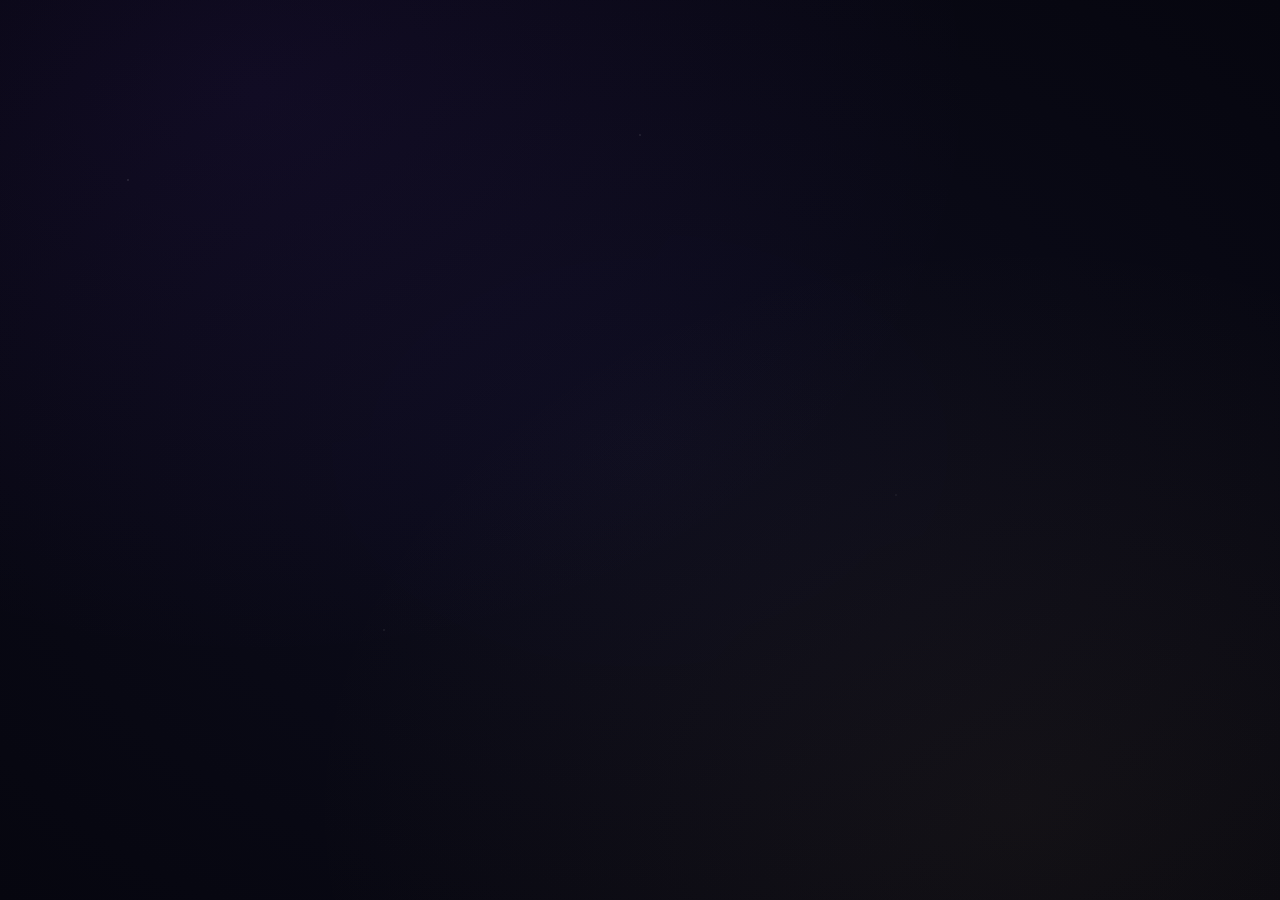
<file: index.html>
<!doctype html>
<html lang="zh-Hant">
<head>
  <meta charset="UTF-8" />
  <meta name="viewport" content="width=device-width, initial-scale=1.0" />
  <title>塔羅解牌系統</title>
  <meta name="description" content="可部署到 GitHub Pages 的塔羅解牌靜態版預覽" />
  <link rel="preconnect" href="https://fonts.googleapis.com">
  <link rel="preconnect" href="https://fonts.gstatic.com" crossorigin>
  <link href="https://fonts.googleapis.com/css2?family=Noto+Sans+TC:wght@300;400;500;700&family=Noto+Serif+TC:wght@300;400;500;600;700&display=swap" rel="stylesheet">
  <link rel="stylesheet" href="./src/styles.css" />
</head>
<body>
  <div id="app"></div>
  <script type="module" src="./src/app.js"></script>
</body>
</html>
</file>
<file: src/styles.css>
:root {
  --bg-base: #06060f;
  --bg-surface: #0e0e1f;
  --bg-card: #121224;
  --bg-card-hover: #181830;
  --border-subtle: #1e1e3a;
  --border-gold: #c9a84c;
  --border-purple: #3d2b6a;
  --gold-bright: #f0c060;
  --gold-mid: #c9a84c;
  --gold-dim: #7d6230;
  --purple-bright: #c084fc;
  --purple-mid: #9333ea;
  --text-primary: #e8dfc8;
  --text-secondary: #9b93a8;
  --text-dim: #5a5470;
  --danger: #f87171;
  --success: #6ee7b7;
}
* { box-sizing: border-box; }
html { scroll-behavior: smooth; }
body {
  margin: 0;
  min-height: 100vh;
  background: var(--bg-base);
  color: var(--text-primary);
  font-family: 'Noto Sans TC', sans-serif;
  overflow-x: hidden;
}
body::before {
  content: '';
  position: fixed;
  inset: 0;
  background:
    radial-gradient(ellipse at 20% 10%, rgba(124, 58, 237, 0.08) 0%, transparent 50%),
    radial-gradient(ellipse at 80% 90%, rgba(201, 168, 76, 0.06) 0%, transparent 50%),
    radial-gradient(ellipse at 50% 50%, rgba(14, 14, 31, 0.9) 0%, #06060f 100%);
  pointer-events: none;
}
body::after {
  content: '';
  position: fixed;
  inset: 0;
  background-image:
    radial-gradient(1px 1px at 10% 20%, rgba(255,255,255,0.3) 0%, transparent 100%),
    radial-gradient(1px 1px at 30% 70%, rgba(255,255,255,0.2) 0%, transparent 100%),
    radial-gradient(1px 1px at 50% 15%, rgba(255,255,255,0.25) 0%, transparent 100%),
    radial-gradient(1px 1px at 70% 55%, rgba(255,255,255,0.15) 0%, transparent 100%);
  pointer-events: none;
}
#app, #history-app { position: relative; z-index: 1; }
.container { max-width: 980px; margin: 0 auto; padding: 0 16px; }
.header {
  position: sticky;
  top: 0;
  z-index: 20;
  background: rgba(6,6,15,0.92);
  backdrop-filter: blur(12px);
  border-bottom: 1px solid var(--border-subtle);
}
.header-inner { display: flex; justify-content: space-between; align-items: center; gap: 12px; padding: 14px 0; }
.brand h1, .title, .section-title, .card-name, .history-item h3 {
  font-family: 'Noto Serif TC', serif;
}
.brand h1, .title { letter-spacing: .08em; margin: 0; font-weight: 700; }
.brand small { color: var(--text-secondary); display:block; margin-top: 4px; }
.main { padding: 28px 0 64px; }
.grid { display: grid; grid-template-columns: 1fr 1fr; gap: 16px; }
.full { grid-column: 1 / -1; }
.panel {
  background: var(--bg-card);
  border: 1px solid var(--border-subtle);
  border-radius: 18px;
  padding: 24px;
  box-shadow: 0 16px 50px rgba(0,0,0,.24);
}
.panel-gold { border-color: var(--border-gold); box-shadow: 0 0 20px rgba(201, 168, 76, 0.08), inset 0 1px 0 rgba(201, 168, 76, 0.1); }
.divider { height: 1px; background: linear-gradient(to right, transparent, var(--gold-mid), transparent); margin: 14px 0 20px; }
.section-title { margin: 0; font-size: 14px; color: var(--gold-bright); letter-spacing: .08em; font-weight: 700; }
.label { display: block; margin-bottom: 8px; font-size: 12px; color: var(--text-secondary); letter-spacing: .08em; }
.input, .select, .textarea {
  width: 100%;
  border-radius: 12px;
  border: 1px solid var(--border-subtle);
  background: rgba(6,6,15,.6);
  color: var(--text-primary);
  padding: 13px 14px;
  outline: none;
  font: inherit;
}
.textarea { min-height: 110px; resize: vertical; }
.input:focus, .select:focus, .textarea:focus { border-color: var(--gold-dim); box-shadow: 0 0 0 2px rgba(201,168,76,.15); }
.row { display:flex; gap: 12px; align-items: center; flex-wrap: wrap; }
.button {
  appearance: none;
  border: 0;
  cursor: pointer;
  border-radius: 12px;
  padding: 12px 18px;
  font: inherit;
  transition: .2s ease;
  text-decoration: none;
  display: inline-flex;
  align-items: center;
  justify-content: center;
  gap: 8px;
}
.button:disabled { opacity: .45; cursor: not-allowed; }
.btn-gold { background: linear-gradient(135deg, #c9a84c 0%, #e8c060 50%, #c9a84c 100%); color: #1a1200; letter-spacing: .06em; box-shadow: 0 4px 20px rgba(201, 168, 76, 0.25); }
.btn-outline { background: transparent; color: var(--gold-mid); border: 1px solid var(--border-gold); }
.btn-ghost { background: transparent; color: var(--text-secondary); }
.btn-danger { background: transparent; color: var(--danger); border: 1px solid rgba(248,113,113,.4); }
.badge { display:inline-flex; align-items:center; padding: 2px 10px; border-radius: 999px; font-size: 12px; border: 1px solid rgba(201,168,76,.3); background: rgba(201,168,76,.15); color: var(--gold-mid); }
.cards, .generated-results, .history-list { display: grid; gap: 12px; }
.card-item, .generated-result-card, .history-item { background: var(--bg-surface); border: 1px solid var(--border-purple); border-radius: 16px; padding: 16px; }
.card-top, .result-card-head, .history-item-head { display:flex; align-items:flex-start; justify-content:space-between; gap:12px; }
.card-content { flex: 1; min-width: 0; }
.card-meta { color: var(--text-secondary); font-size: 13px; }
.card-name { font-size: 18px; margin: 4px 0; line-height: 1.45; word-break: break-word; }
.card-action-group, .result-card-actions { margin-left: auto; justify-content: flex-end; }
.result-card-summary { color: var(--text-secondary); font-size: 13px; margin-top: 6px; line-height: 1.6; }
.tarot-card-title { font-family: 'Noto Serif TC', serif; font-size: 1.2rem; color: var(--text-primary); }
.ai-result { line-height: 1.9; white-space: pre-wrap; }
.result-content-box { margin-top: 12px; border-top: 1px solid var(--border-subtle); padding-top: 14px; line-height: 1.9; white-space: pre-wrap; }
.result-toggle-block { margin-top: 14px; }
.result-toggle-btn { min-width: 112px; }
.empty { text-align:center; color: var(--text-dim); padding: 28px 0; }
.modal-backdrop {
  position: fixed;
  inset: 0;
  background: rgba(6,6,15,.86);
  display: flex;
  align-items: center;
  justify-content: center;
  padding: 16px;
  z-index: 50;
  backdrop-filter: blur(4px);
}
.modal { position: relative; width: min(680px, 100%); max-height: 90vh; overflow: auto; padding-top: 28px; }
.modal-head { justify-content: flex-start; align-items: center; position: relative; padding-right: 0; min-height: 30px; }
.modal-close-btn { position: absolute !important; top: 14px !important; right: 14px !important; left: auto !important; margin: 0 !important; padding: 4px 8px !important; min-width: 0 !important; width: auto !important; border-radius: 999px; z-index: 20; line-height: 1; }
.modal .modal-head, .help-modal .modal-head { padding-right: 42px; }
.modal-footer-row { justify-content: flex-end; }
.modal-category-row { gap: 10px; }
.minor-suit-grid { display: grid; grid-template-columns: repeat(4, minmax(0,1fr)); gap: 10px; }
.toggle { width: 46px; height: 26px; border-radius: 999px; background: var(--border-subtle); position: relative; cursor: pointer; border: 0; }
.toggle::after { content:''; position:absolute; top:3px; left:3px; width:20px; height:20px; border-radius:50%; background:#fff; transition: .25s ease; }
.toggle.active { background: linear-gradient(135deg, #c9a84c, #e8c060); }
.toggle.active::after { transform: translateX(20px); }
.helper { color: var(--text-dim); font-size: 12px; }
.toast { position: fixed; top: 50%; left: 50%; transform: translate(-50%, -50%); z-index: 80; padding: 14px 20px; border-radius: 14px; color: white; box-shadow: 0 12px 40px rgba(0,0,0,.35); text-align:center; max-width: min(90vw, 420px); }
.toast.success { background: rgba(16, 185, 129, .92); }
.toast.error { background: rgba(239, 68, 68, .92); }
.kv { display:grid; grid-template-columns: 120px 1fr; gap: 6px 12px; font-size: 14px; }
.error-text { color: var(--danger); }
.history-search-section { margin-bottom:20px; }
.history-tools-grid { display: block; }
.history-search-wrap { flex: 1; min-width: 0; }
.history-tools-actions { display: flex; justify-content: flex-end; align-items: center; }
.back-home-btn { margin-bottom: 14px; align-self: flex-start; }
.history-tools-panel { display: flex; flex-direction: column; }
.brand-center-mobile, .center-mobile-buttons { width: auto; }
.section-head-wrap { justify-content: space-between; }
.action-row-wrap { align-items: center; }
.header-compact-btn { padding: 8px 12px; min-width: 110px; }
.history-section-toggle { min-width: 132px; }
.header-button-group .button { width: auto; }

.history-delete-btn { padding: 8px 12px; min-width: 0; font-size: 13px; align-self: flex-start; }
.history-record-list { display: grid; gap: 14px; }
.history-record { padding-top: 2px; }
.history-record + .history-record { border-top: 1px solid rgba(201,168,76,.28); padding-top: 14px; }
.history-record-meta { display: grid; gap: 8px; }
.help-content { line-height: 1.9; color: var(--text-primary); }
.help-content ol { margin: 0; padding-left: 1.25rem; }
.help-content li + li { margin-top: 8px; }

@media (max-width: 760px) {
  .grid, .minor-suit-grid { grid-template-columns: 1fr 1fr; }
  .header-inner, .main-header-inner, .history-header-inner { align-items: center; flex-direction: column; text-align: center; }
  .brand-center-mobile { width: 100%; text-align: center; }
  .center-mobile-buttons, .header-button-group { width: 100%; justify-content: center; flex-wrap: wrap; gap: 8px; padding: 0 8px; }
  .header-button-group .button { flex: 0 1 auto; }
  .kv { grid-template-columns: 1fr; }
  .panel { padding: 18px; }
  .result-card-head, .history-item-head, .section-head-wrap, .action-row-wrap { flex-direction: column; align-items: stretch; }
  .card-top { display: grid; grid-template-columns: minmax(0,1fr) auto; align-items: center; gap: 12px; }
  .card-action-group { width: auto; margin-left: auto; justify-content: flex-end; flex-direction: column; align-items: stretch; }
  .result-card-actions { width: 100%; margin-left: 0; justify-content: flex-end; }
  .card-item .button, .result-card-actions .button, .history-item-head .button { min-width: 0; }
  .history-tools-grid { flex-direction: column; align-items: stretch; }
  .history-tools-actions { width: 100%; }
  .history-tools-actions .button { width: 100%; }
  .back-home-btn { margin-bottom: 14px; }
}

@media (max-width: 520px) {
  .container { padding: 0 12px; }
  .main { padding-top: 18px; }
  .header-inner { padding: 12px 0; }
  .brand h1 { font-size: 1.45rem; }
  .button { width: 100%; }
  .header-button-group .button, .header-compact-btn { width: auto; }
  .header-button-group { display: flex; justify-content: center; gap: 8px; max-width: 100%; margin: 0 auto; padding: 0 10px; }
  .header-compact-btn { min-width: 0; padding: 7px 10px; font-size: 13px; }
  .row { gap: 10px; }
  .cards .card-item { padding: 14px; }
  .card-content { width: 100%; }
  .card-name { font-size: 17px; }
  .card-top { grid-template-columns: minmax(0,1fr) auto; align-items: start; }
  .card-action-group { display: flex; flex-direction: column; width: auto; }
  .card-action-group .button { width: auto; min-width: 78px; }
  .minor-suit-grid { grid-template-columns: 1fr 1fr; }
  .modal-footer-row { flex-direction: column-reverse; }
  .modal-category-row { display: grid; grid-template-columns: 1fr 1fr; width: 100%; }
  .modal-category-row .button { width: 100%; }
  .history-item, .generated-result-card { padding: 14px; }
  .result-toggle-btn { width: 100%; }
}

.helper, .label, .card-meta, .brand small, body, .input, .select, .textarea, .button { font-family: 'Noto Sans TC', sans-serif; }

.history-record-list-standalone { margin-top: 14px; }
.history-record .result-toggle-block { margin-top: 10px; }


#summaryBtn { min-width: 210px; }
#aggregate-summary .section-title { margin-bottom: 6px; }








.history-search-row{
  display:grid;
  grid-template-columns:minmax(0,1fr) auto;
  gap:16px;
  align-items:center;
}
.history-search-row .input{
  width:100%;
}
.history-tools-actions .button{
  white-space:nowrap;
}
@media (max-width: 900px){
  .history-search-row{
    grid-template-columns:1fr;
    gap:12px;
  }
  .history-tools-actions{
    justify-content:stretch;
  }
  .history-tools-actions .button{
    width:100%;
  }
}
</file>
